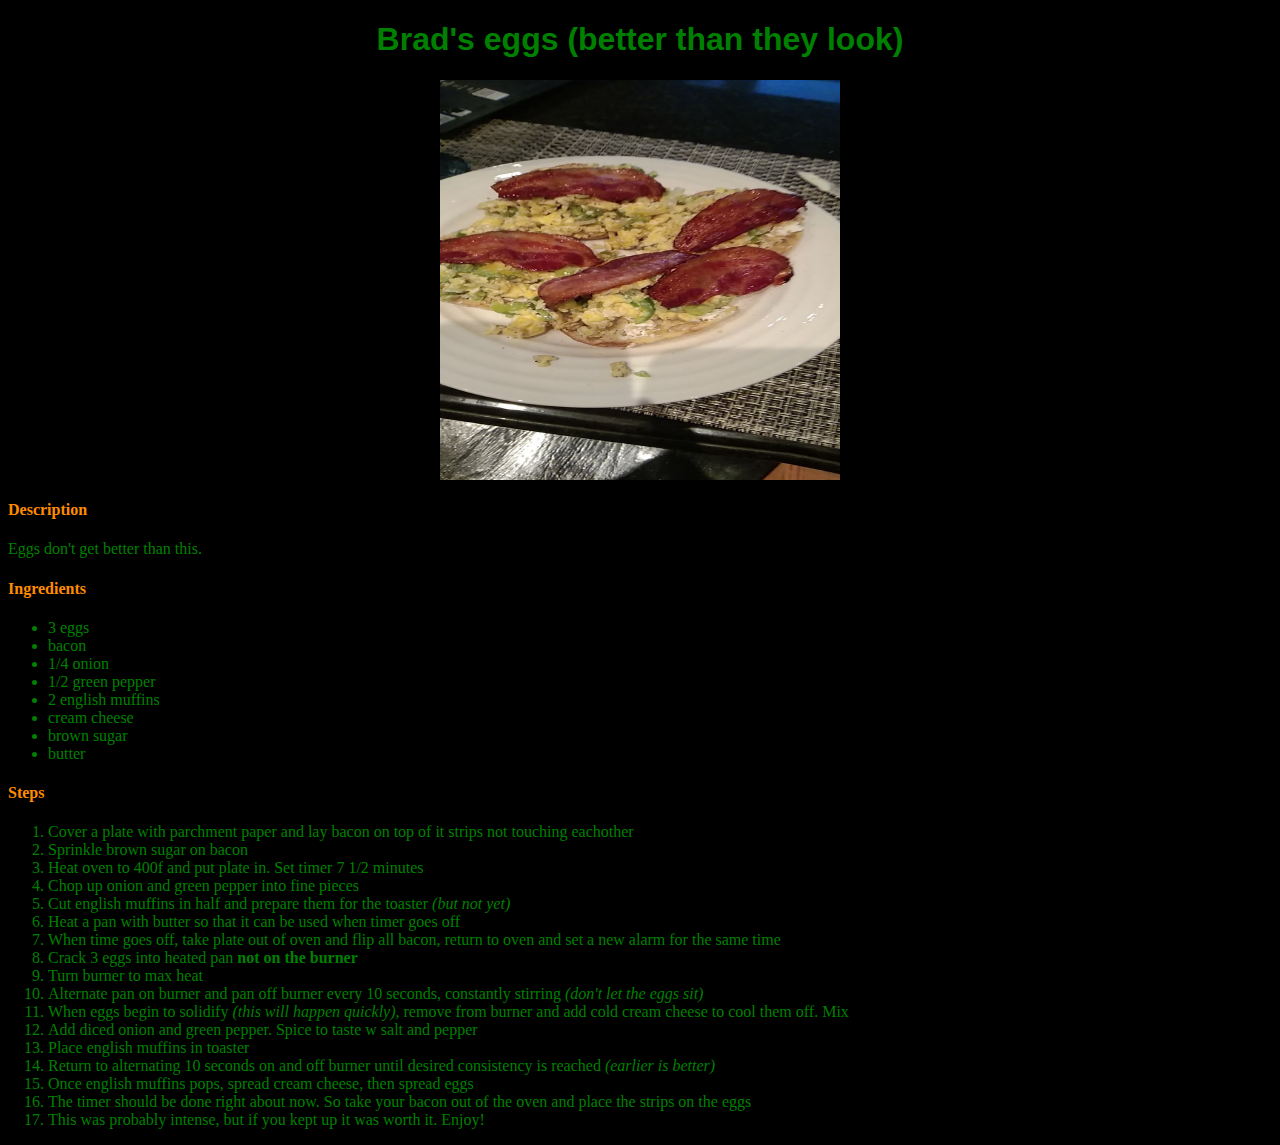
<file: meals/eggs.html>
<!DOCTYPE html>
<html>
  <head>
    <title>Brad's eggs</title>
    <meta charset="utf-8">
    <link rel="stylesheet" href="../style.css">
  </head>
  <body>
    <h1>Brad's eggs (better than they look)</h1>
    <img src="../images/eggs.jpg">
    <h4>Description</h4>
    <p>Eggs don't get better than this.</p>
    <h4>Ingredients</h4>
    <ul>
      <li>3 eggs</li>
      <li>bacon</li>
      <li>1/4 onion</li>
      <li>1/2 green pepper</li>
      <li>2 english muffins</li>
      <li>cream cheese</li>
      <li>brown sugar</li>
      <li>butter</li>         
    </ul>
    <h4>Steps</h4>
    <ol>
      <li>Cover a plate with parchment paper and lay bacon on top of it strips not touching eachother</li>
      <li>Sprinkle brown sugar on bacon</li>
      <li>Heat oven to 400f and put plate in. Set timer 7 1/2 minutes</li>
      <li>Chop up onion and green pepper into fine pieces</li>
      <li>Cut english muffins in half and prepare them for the toaster <em>(but not yet)</em></li>
      <li>Heat a pan with butter so that it can be used when timer goes off</li>
      <li>When time goes off, take plate out of oven and flip all bacon, return to oven and set a new alarm for the same time</li>
      <li>Crack 3 eggs into heated pan <strong>not on the burner</strong></li>
      <li>Turn burner to max heat</li>
      <li>Alternate pan on burner and pan off burner every 10 seconds, constantly stirring <em>(don't let the eggs sit)</em></li>
      <li>When eggs begin to solidify <em>(this will happen quickly)</em>, remove from burner and add cold cream cheese to cool them off. Mix</li>
      <li>Add diced onion and green pepper. Spice to taste w salt and pepper</li>
      <li>Place english muffins in toaster</li>
      <li>Return to alternating 10 seconds on and off burner until desired consistency is reached <em>(earlier is better)</em></li>
      <li>Once english muffins pops, spread cream cheese, then spread eggs</li>
      <li>The timer should be done right about now. So take your bacon out of the oven and place the strips on the eggs</li>
      <li>This was probably intense, but if you kept up it was worth it. Enjoy!</li>      
    </ol>
  </body>
</html>
</file>
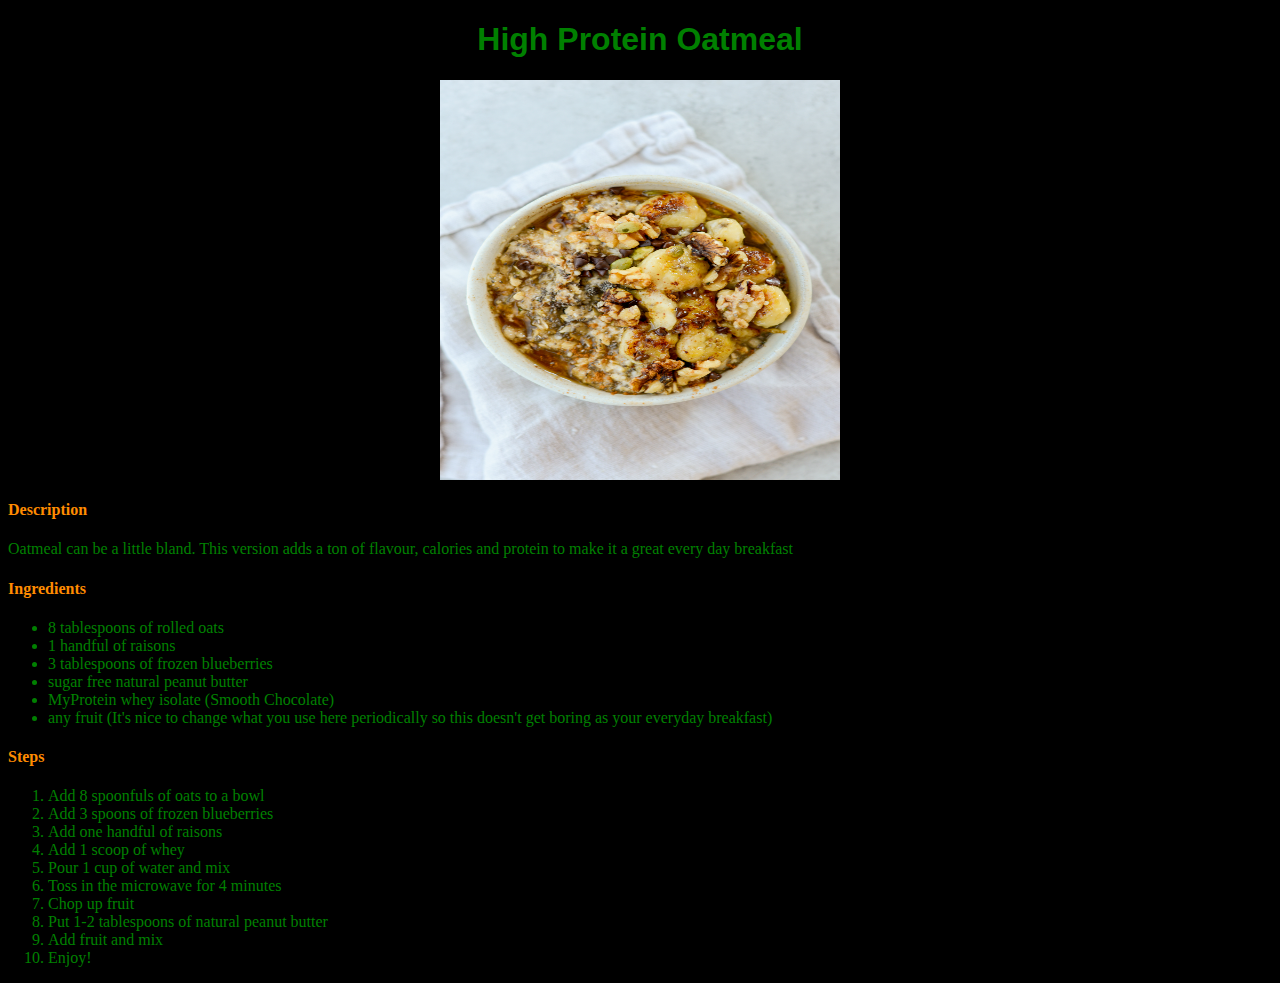
<file: meals/oatmeal.html>
<!DOCTYPE html>
<html>
  <head>
    <title>High Protein Oatmeal</title>
    <meta charset="utf-8">
    <link rel="stylesheet" href="../style.css">
  </head>
  <body>
    <h1>High Protein Oatmeal</h1>
    <img src="../images/oat.jpg">
    <h4>Description</h4>
    <p>Oatmeal can be a little bland. This version adds a ton of flavour, calories and protein to make it a great every day breakfast</p>
    <h4>Ingredients</h4>
    <ul>
      <li>8 tablespoons of rolled oats</li>
      <li>1 handful of raisons</li>
      <li>3 tablespoons of frozen blueberries</li>
      <li>sugar free natural peanut butter</li>
      <li>MyProtein whey isolate (Smooth Chocolate)</li>
      <li>any fruit (It's nice to change what you use here periodically so this doesn't get boring as your everyday breakfast)</li>         
    </ul>
    <h4>Steps</h4>
    <ol>
      <li>Add 8 spoonfuls of oats to a bowl</li>
      <li>Add 3 spoons of frozen blueberries</li>
      <li>Add one handful of raisons</li>
      <li>Add 1 scoop of whey</li>
      <li>Pour 1 cup of water and mix</li>
      <li>Toss in the microwave for 4 minutes</li>
      <li>Chop up fruit</li>
      <li>Put 1-2 tablespoons of natural peanut butter</li>
      <li>Add fruit and mix</li>
      <li>Enjoy!</li>      
    </ol>
  </body>
</html>
</file>
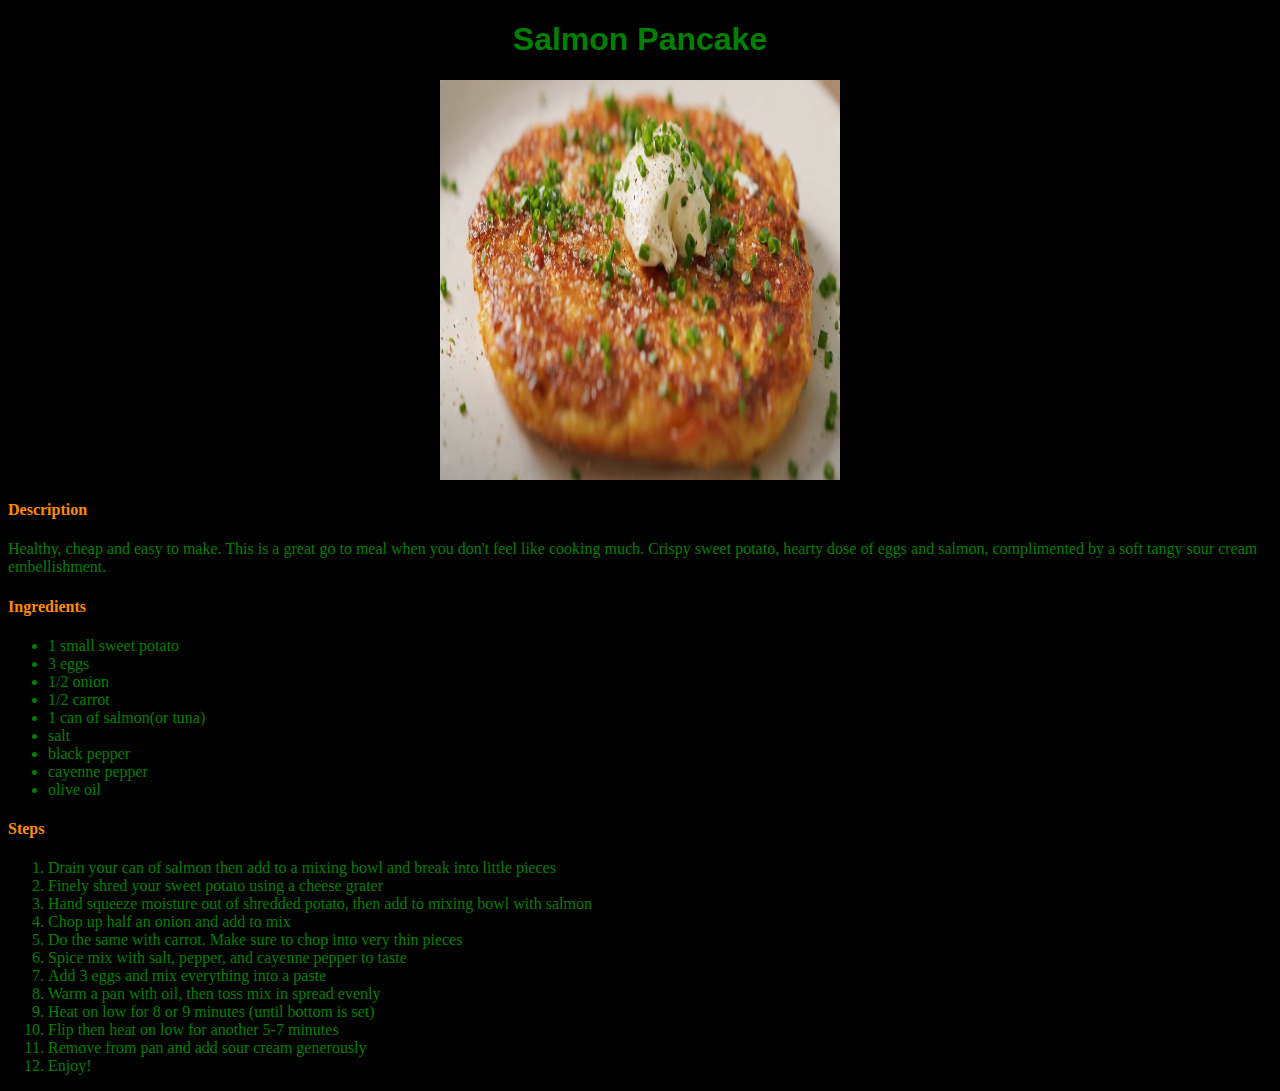
<file: meals/salmonpancake.html>
<!DOCTYPE html>
<html>
  <head>
    <title>Salmon Pancake</title>
    <meta charset="utf-8">
    <link rel="stylesheet" href="../style.css">
  </head>
  <body>
    <h1>Salmon Pancake</h1>
    <img src="../images/tpancake.jpg">
    <h4>Description</h4>
    <p>Healthy, cheap and easy to make. This is a great go to meal when you don't feel like cooking much. 
      Crispy sweet potato, hearty dose of eggs and salmon, complimented by a soft tangy sour cream embellishment.</p>
    <h4>Ingredients</h4>
    <ul>
      <li>1 small sweet potato</li>
      <li>3 eggs</li>
      <li>1/2 onion</li>
      <li>1/2 carrot</li>
      <li>1 can of salmon(or tuna)</li>
      <li>salt</li>
      <li>black pepper</li>
      <li>cayenne pepper</li>
      <li>olive oil</li>    
    </ul>
    <h4>Steps</h4>
    <ol>
      <li>Drain your can of salmon then add to a mixing bowl and break into little pieces</li>
      <li>Finely shred your sweet potato using a cheese grater</li>
      <li>Hand squeeze moisture out of shredded potato, then add to mixing bowl with salmon</li>
      <li>Chop up half an onion and add to mix</li>
      <li>Do the same with carrot. Make sure to chop into very thin pieces</li>
      <li>Spice mix with salt, pepper, and cayenne pepper to taste</li>
      <li>Add 3 eggs and mix everything into a paste</li>
      <li>Warm a pan with oil, then toss mix in spread evenly</li>
      <li>Heat on low for 8 or 9 minutes (until bottom is set)</li>
      <li>Flip then heat on low for another 5-7 minutes</li>
      <li>Remove from pan and add sour cream generously</li>
      <li>Enjoy!</li>      
    </ol>
  </body>
</html>
</file>
<file: style.css>
h1 {    
    font-family: "Franklin Gothic Medium", "Franklin Gothic", "ITC Franklin Gothic", Arial, sans-serif;
}
h4 {
    color: darkorange;
}
.subtitle {    
    color: lawngreen;
}
h1,
.subtitle {
    text-align: center;
}

img {
    height: 400px;
    width: 400px;
    display: block;
    margin-left: auto;
    margin-right: auto;
}
.menu {
    display: flex;
    margin-left: auto;
    margin-right: auto;
    width:fit-content
}
.menu li {
    flex: 1;
}


#artie {
    height:auto;
    width: auto;
    align-content: center;
}
body {
    background-color: black;
    color: green;
    font-family: "Lucida Console", "Lucida Sans Typewriter", monaco;
}
</file>
